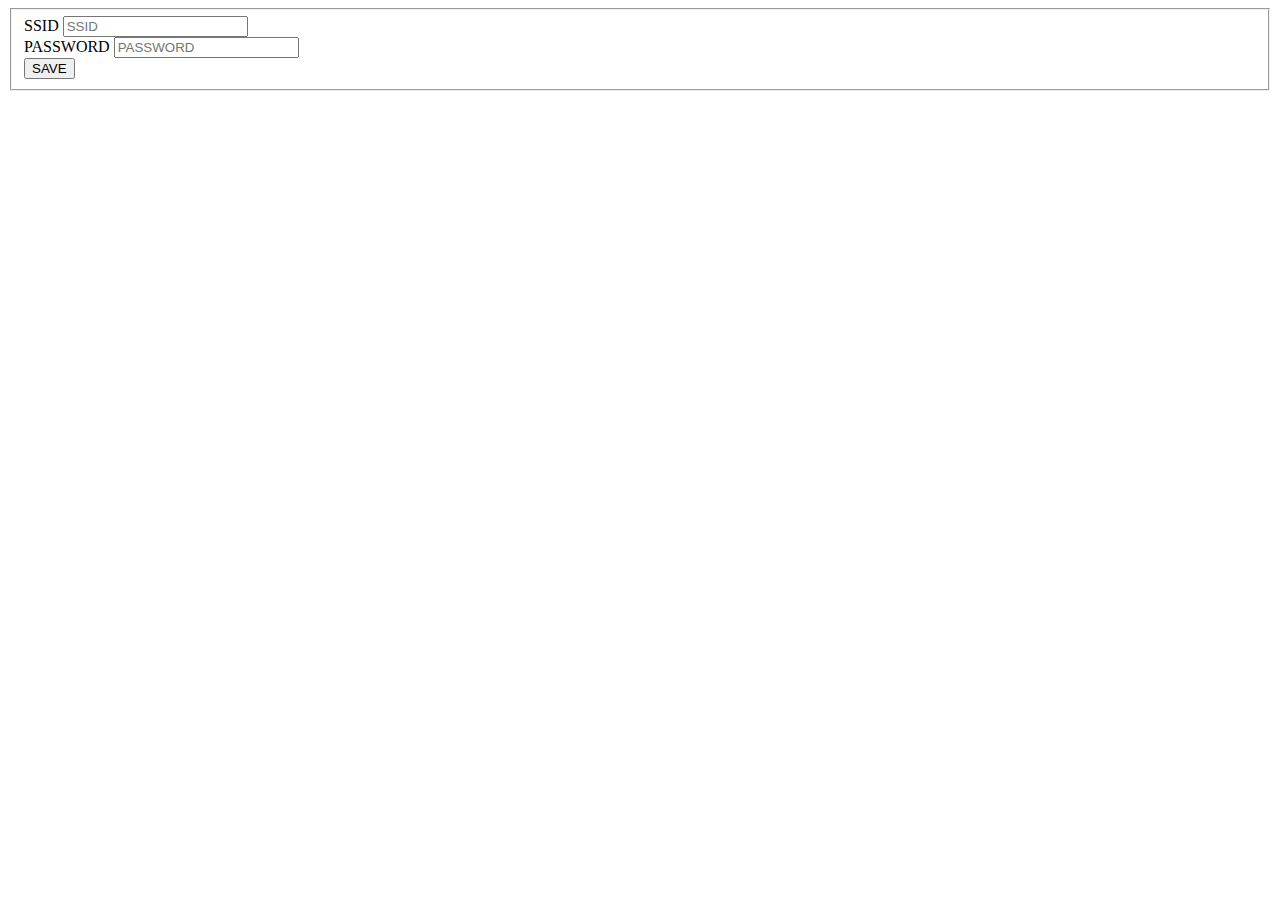
<file: data/wifiForm.html>
<html>
    <head>
    </head>
    <body>
        <form>
            <fieldset>
                <div>
                    <label for="ssid">SSID</label>
                    <input value="" id="ssid" placeholder="SSID">
                </div>
                <div>
                    <label for="password">PASSWORD</label>
                    <input type="password" value="" id="password" placeholder="PASSWORD">
                </div>
                <div>
                    <button class="primary" id="savebtn" type="button" onclick="myFunction()">SAVE</button>
                </div>
            </fieldset>
        </form>
        <script>
            async function myFunction() {
                console.log("button was clicked!");
                const ssid = document.getElementById("ssid").value;
                const password = document.getElementById("password").value;
                const data = { ssid: ssid, password: password };

                let response = await fetch('/settings', {
                    method: 'POST',
                    body: JSON.stringify(data)
                });

                let result = await response.text();
                console.log(result);
            };
        </script>
    </body>

</html>
</file>
